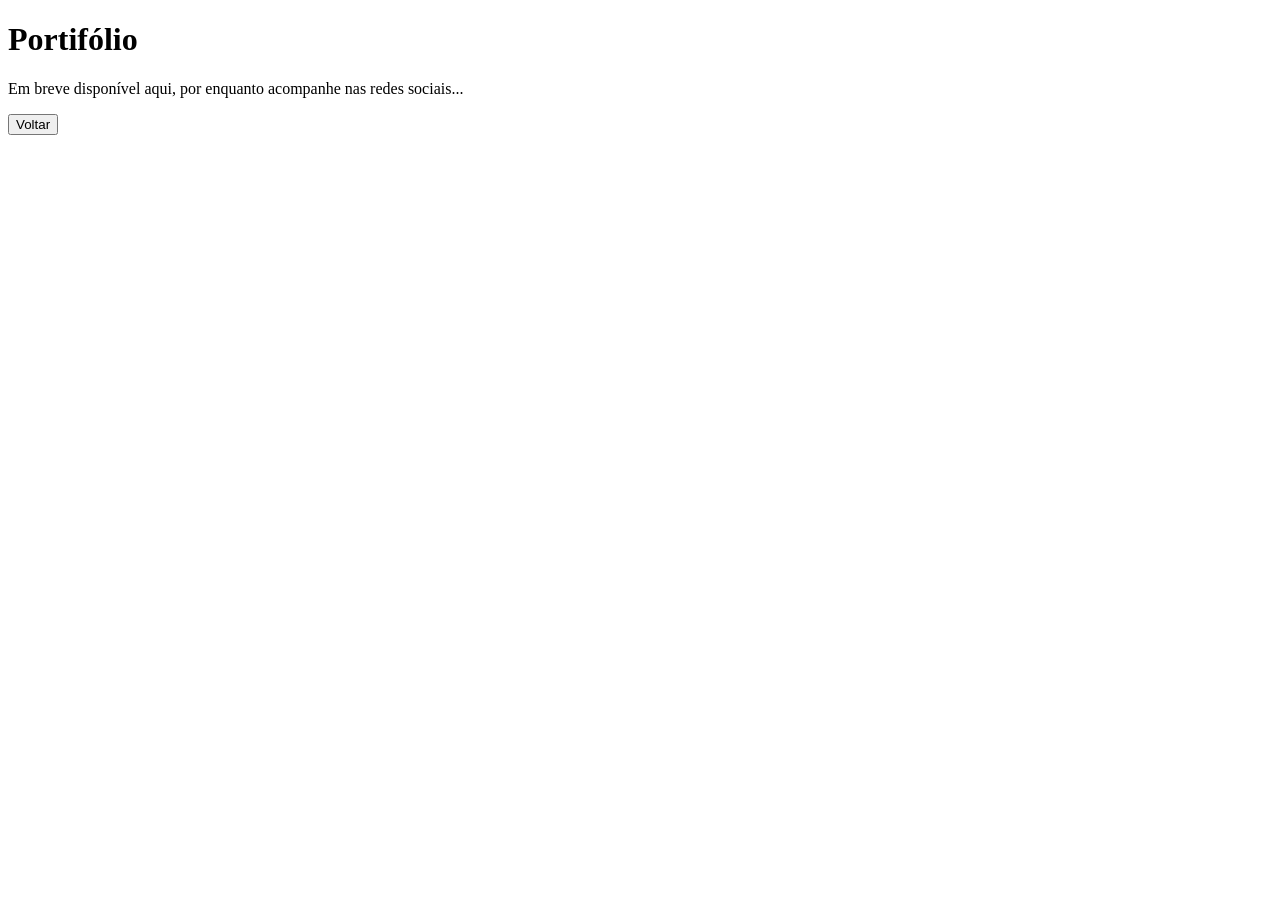
<file: pages/portifolio.html>
<!DOCTYPE html>
<html lang="pt-br">
<head>
    <meta charset="utf-8">
    <meta name="viewport" content="width=device-width, initial-scale=1.0">
    <title>Portifólio | Yasmim Constantino</title>
</head>
<body>
    <main>
        <h1>Portifólio</h1>
        <p>Em breve disponível aqui, por enquanto acompanhe nas redes sociais...</p>
        <a href="../index.html"><button>Voltar</button></a>
    </main>
</body>
</html>
</file>
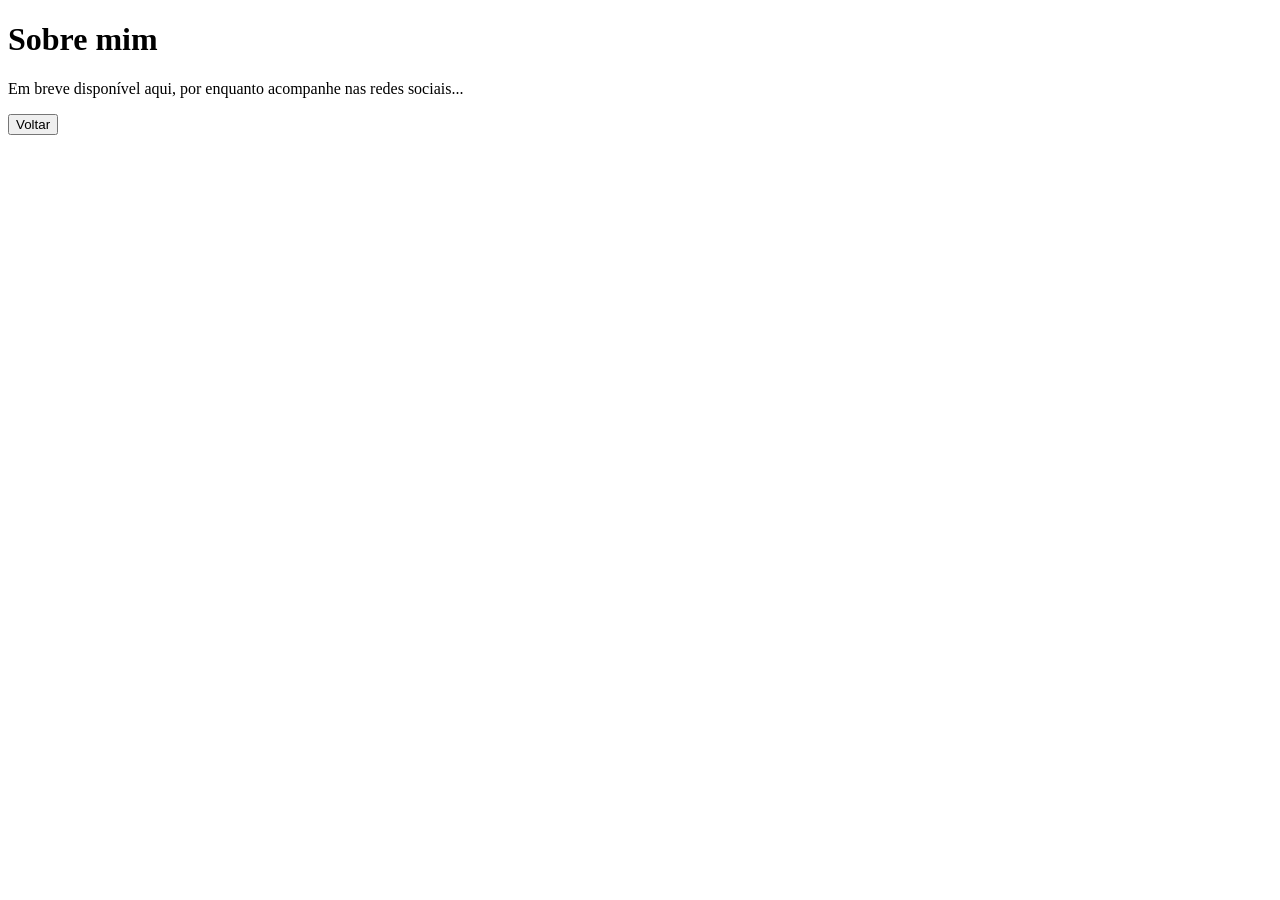
<file: pages/sobre.html>
<!DOCTYPE html>
<html lang="pt-br">
<head>
    <meta charset="utf-8">
    <meta name="viewport" content="width=device-width, initial-scale=1.0">
    <title>Sobre mim | Yasmim Constantino</title>
</head>
<body>
    <main>
        <h1>Sobre mim</h1>
        <p>Em breve disponível aqui, por enquanto acompanhe nas redes sociais...</p>
        <a href="../index.html"><button>Voltar</button></a>
    </main>
</body>
</html>
</file>
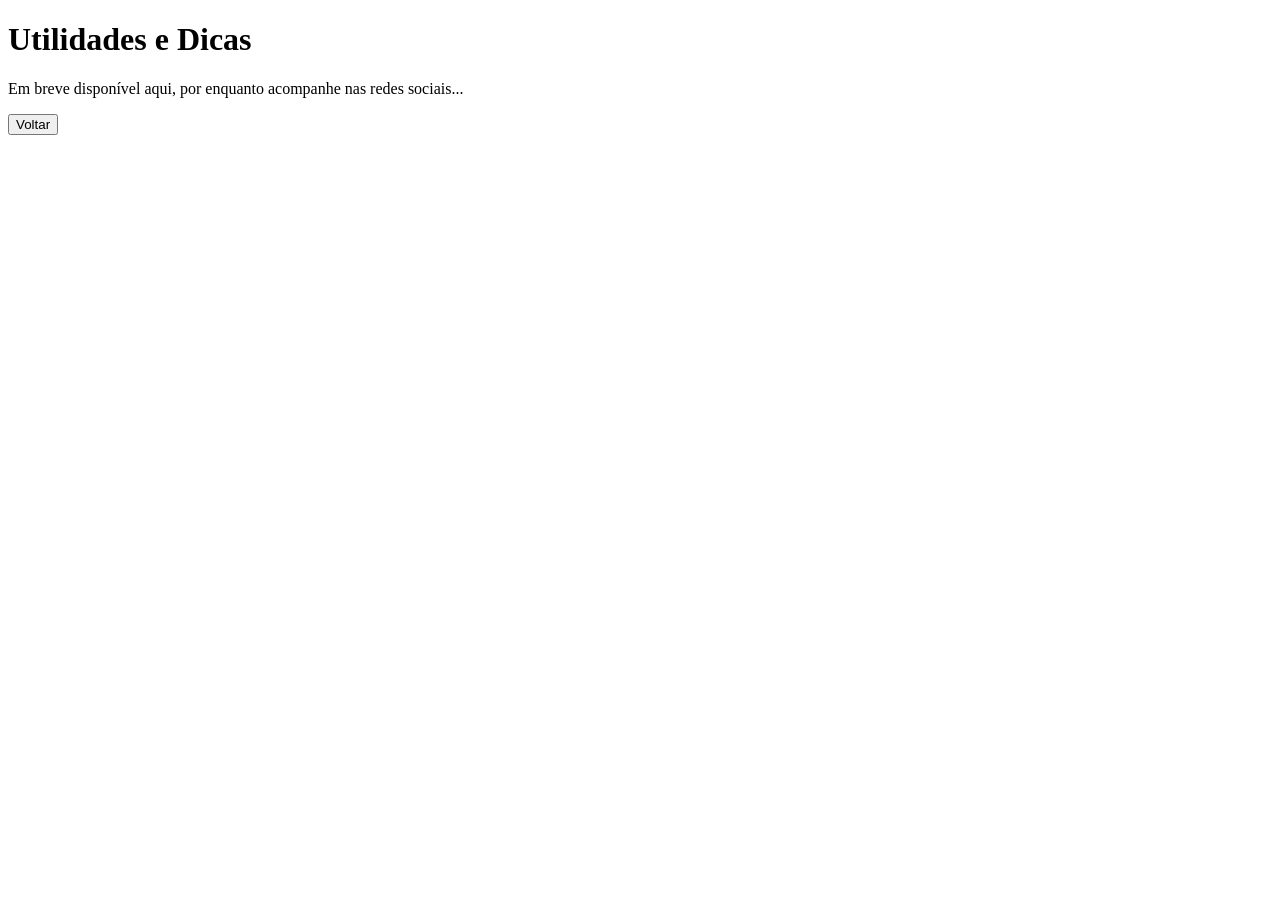
<file: pages/utilidades-dicas.html>
<!DOCTYPE html>
<html lang="pt-br">
<head>
    <meta charset="utf-8">
    <meta name="viewport" content="width=device-width, initial-scale=1.0">
    <title>Utilidades e Dicas | Yasmim Constantino</title>
</head>
<body>
    <main>
        <h1>Utilidades e Dicas</h1>
        <p>Em breve disponível aqui, por enquanto acompanhe nas redes sociais...</p>
        <a href="../index.html"><button>Voltar</button></a>
    </main>
</body>
</html>
</file>
